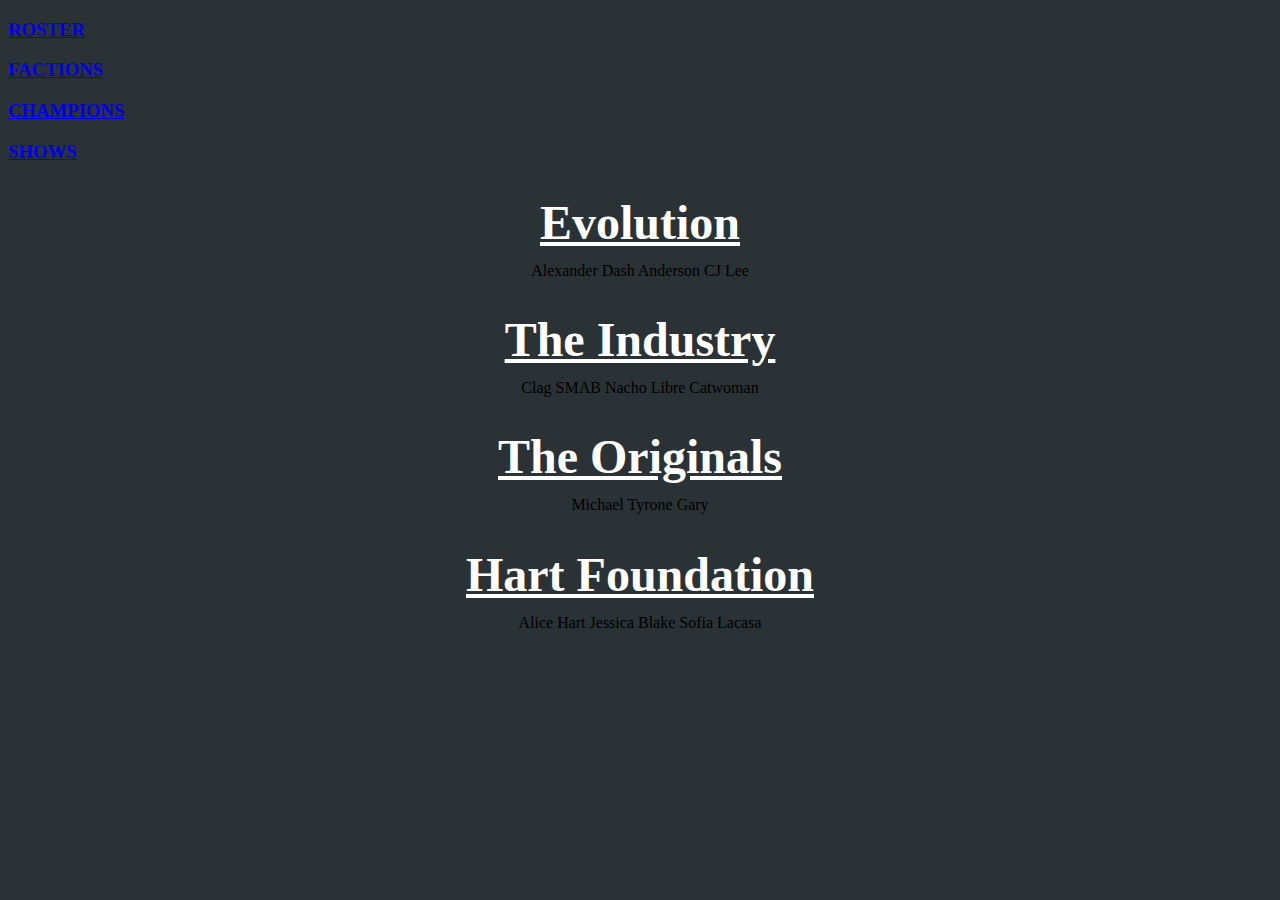
<file: factions.html>
<!DOCTYPE html>
<head>
	<link rel="stylesheet" href="styles.css?v=1.3">
	<title>JCW Roster</title>
	
	<meta http-equiv="Cache-Control" content="no-cache, no-store, must-revalidate" />
	<meta http-equiv="Pragma" content="no-cache" />
	<meta http-equiv="Expires" content="0" />
</head>

<header>
	<span class="header-container">
		<a href="index.html"> <h3>ROSTER</h3> </a>
		<a href="index.html"> <h3>FACTIONS</h3> </a>
		<a href="champions.html"> <h3>CHAMPIONS</h3> </a>
		<a href="shows.html"> <h3>SHOWS</h3> </a>
	</span>
</header>

<body>
	<!-- MENS FACTIONS -->
	<div style="margin-bottom: .5em; text-align: center;">
		<h1 style="text-decoration: underline; margin-bottom: .25em;">Evolution</h1>
		<p4>Alexander</p4>
		<p4>Dash Anderson</p4>
		<p4>CJ Lee</p4>
	</div>

	<div style="margin-bottom: .5em; text-align: center;">
		<h1 style="text-decoration: underline; margin-bottom: .25em;">The Industry</h1>
		<p4>Clag</p4>
		<p4>SMAB</p4>
		<p4>Nacho Libre</p4>
		<p4>Catwoman</p4>
	</div>

	<div style="margin-bottom: .5em; text-align: center;">
		<h1 style="text-decoration: underline; margin-bottom: .25em;">The Originals</h1>
		<p4>Michael</p4>
		<p4>Tyrone</p4>
		<p4>Gary</p4>
	</div>


	<!-- WOMENS FACTIONS -->
	<div style="margin-bottom: .5em; text-align: center;">
		<h1 style="text-decoration: underline; margin-bottom: .25em;">Hart Foundation</h1>
		<p4>Alice Hart</p4>
		<p4>Jessica Blake</p4>
		<p4>Sofia Lacasa</p4>
	</div>
</body>

</html>
</file>
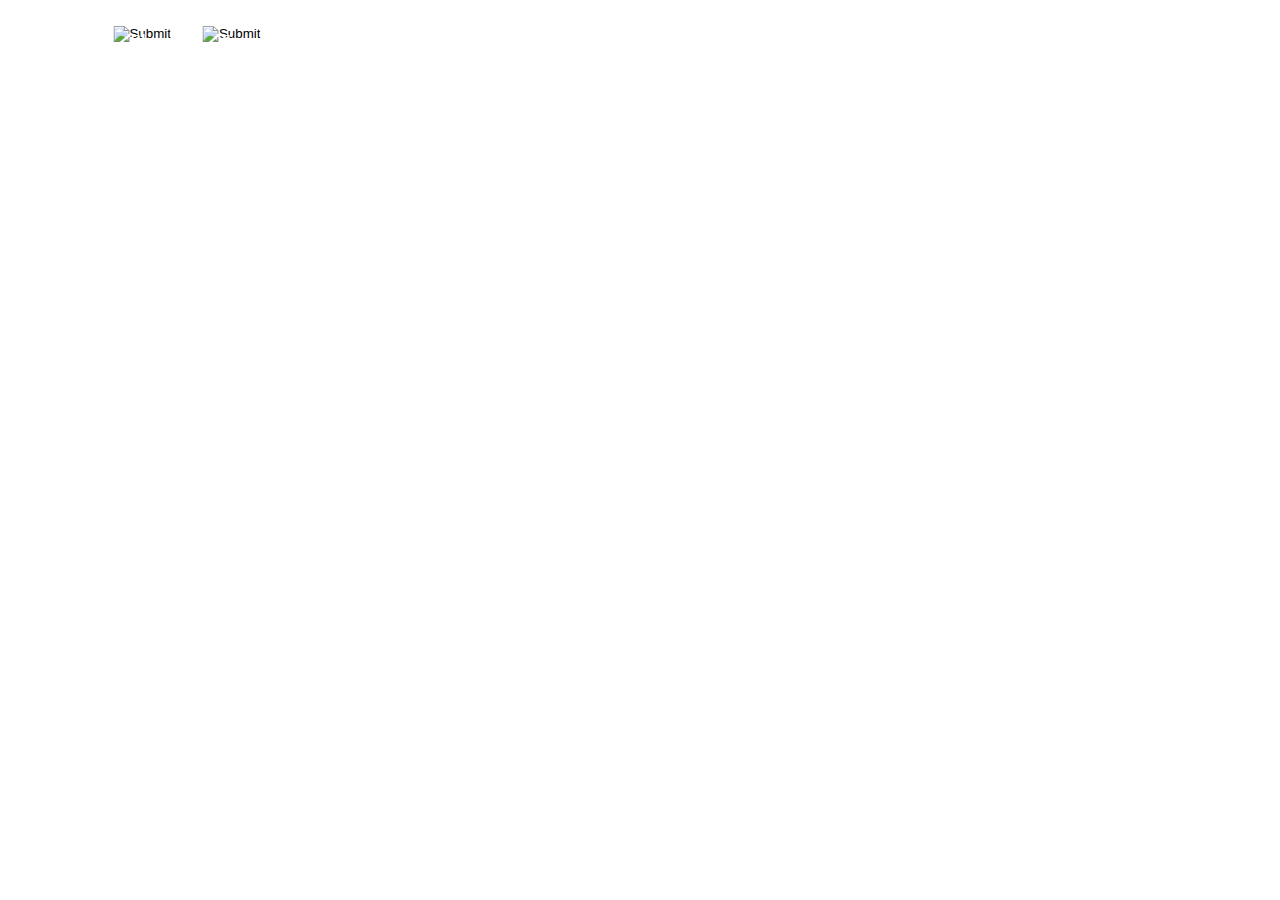
<file: newroster.html>
<!DOCTYPE html>
<html lang="en">
<head>
    <meta charset="UTF-8">
	<title>JCW Roster</title>
    <meta name="viewport" content="width=device-width, initial-scale=1.0">
	<meta http-equiv="Cache-Control" content="no-cache, no-store, must-revalidate" />
	<meta http-equiv="Pragma" content="no-cache" />
	<meta http-equiv="Expires" content="0" />
    <link rel="stylesheet" href="https://stackpath.bootstrapcdn.com/bootstrap/5.0.0-alpha1/css/bootstrap.min.css" integrity="sha384-r4NyP46KrjDleawBgD5tp8Y7UzmLA05oM1iAEQ17CSuDqnUK2+k9luXQOfXJCJ4I" crossorigin="anonymous">
</head>
<body>
	<!--
	<div class="d-inline-flex hstack gap-3">
		<div class="card text-bg-dark">
			<img src="https://raw.githubusercontent.com/TJ237/jcwroster/main/Renders/Scarlett.jpg" class="render rounded float-start" alt="...">
			<div class="card-img-overlay name-text">
				<p class="card-text lh-1 mb-0">The Monster</p>
				<h5 class="card-title lh-1 mb-0">Scarlett</h5>
				<p class="card-text lh-1 mt-0">of The Anarchists</p>
			</div>
		</div>
		<div class="card text-bg-dark">
			<img src="https://raw.githubusercontent.com/TJ237/jcwroster/main/Renders/Scarlett.jpg" class="render rounded float-start" alt="...">
			<div class="card-img-overlay name-text">
				<p class="card-text lh-1 mb-0">The Monster</p>
				<h5 class="card-title lh-1 mb-0">Scarlett</h5>
				<p class="card-text lh-1 mt-0">of The Anarchists</p>
			</div>
		</div>
		<div class="card text-bg-dark">
			<img src="https://raw.githubusercontent.com/TJ237/jcwroster/main/Renders/Scarlett.jpg" class="render rounded float-start" alt="...">
			<div class="card-img-overlay name-text">
				<p class="card-text lh-1 mb-0">The Monster</p>
				<h5 class="card-title lh-1 mb-0">Scarlett</h5>
				<p class="card-text lh-1 mt-0">of The Anarchists</p>
			</div>
		</div>
		<div class="card text-bg-dark">
			<img src="https://raw.githubusercontent.com/TJ237/jcwroster/main/Renders/Scarlett.jpg" class="render rounded float-start" alt="...">
			<div class="card-img-overlay name-text">
				<p class="card-text lh-1 mb-0">The Monster</p>
				<h5 class="card-title lh-1 mb-0">Scarlett</h5>
				<p class="card-text lh-1 mt-0">of The Anarchists</p>
			</div>
		</div>
	</div>-->

		<style>
			.my-custom-row {
				background-color: bisque;
				height: 400px;
			}
			.name-text {
				color: white;
			}
			.render {
				width: 250px;
				height: 250px;
			}
			button {
				background-color: dimgrey;
				color: azure;
				height: 10em;
				width: 10em;
			}
			.img-master {
				display: inline-flex;
				flex-wrap: wrap;
				margin: 1em auto;
				transform: translateX(50%);
			}
			.img-container {
				margin: 0 1em;
				position: relative;
				text-align: center;
				color: white;
			}
			.top-left {
				position: absolute;
				top: 8px;
				left: 16px;
				text-align: left;
				pointer-events: none;
			}
			p {
				margin: 0 0 -5px 0;
			}
			h4 {
				margin: 0 0;
			}
		</style>

		<div class="img-master">

			<div class="img-container">
				<div class="top-left"> <h4>Clag</h4> <p>of The Industry</p> </div>
				<input type="image" src="https://raw.githubusercontent.com/TJ237/jcwroster/main/Renders/Clag.jpg" />
			</div>

			<div class="img-container">
				<div class="top-left"> <h4>Trey</h4> <p></p> </div>
				<input type="image" src="https://raw.githubusercontent.com/TJ237/jcwroster/main/Renders/Trey.jpg" />
			</div>

		</div>

    <script src="https://cdn.jsdelivr.net/npm/popper.js@1.16.0/dist/umd/popper.min.js" integrity="sha384-Q6E9RHvbIyZFJoft+2mJbHaEWldlvI9IOYy5n3zV9zzTtmI3UksdQRVvoxMfooAo" crossorigin="anonymous"></script>
    <script src="https://stackpath.bootstrapcdn.com/bootstrap/5.0.0-alpha1/js/bootstrap.min.js" integrity="sha384-oesi62hOLfzrys4LxRF63OJCXdXDipiYWBnvTl9Y9/TRlw5xlKIEHpNyvvDShgf/" crossorigin="anonymous"></script>
</body>
</html>
</file>
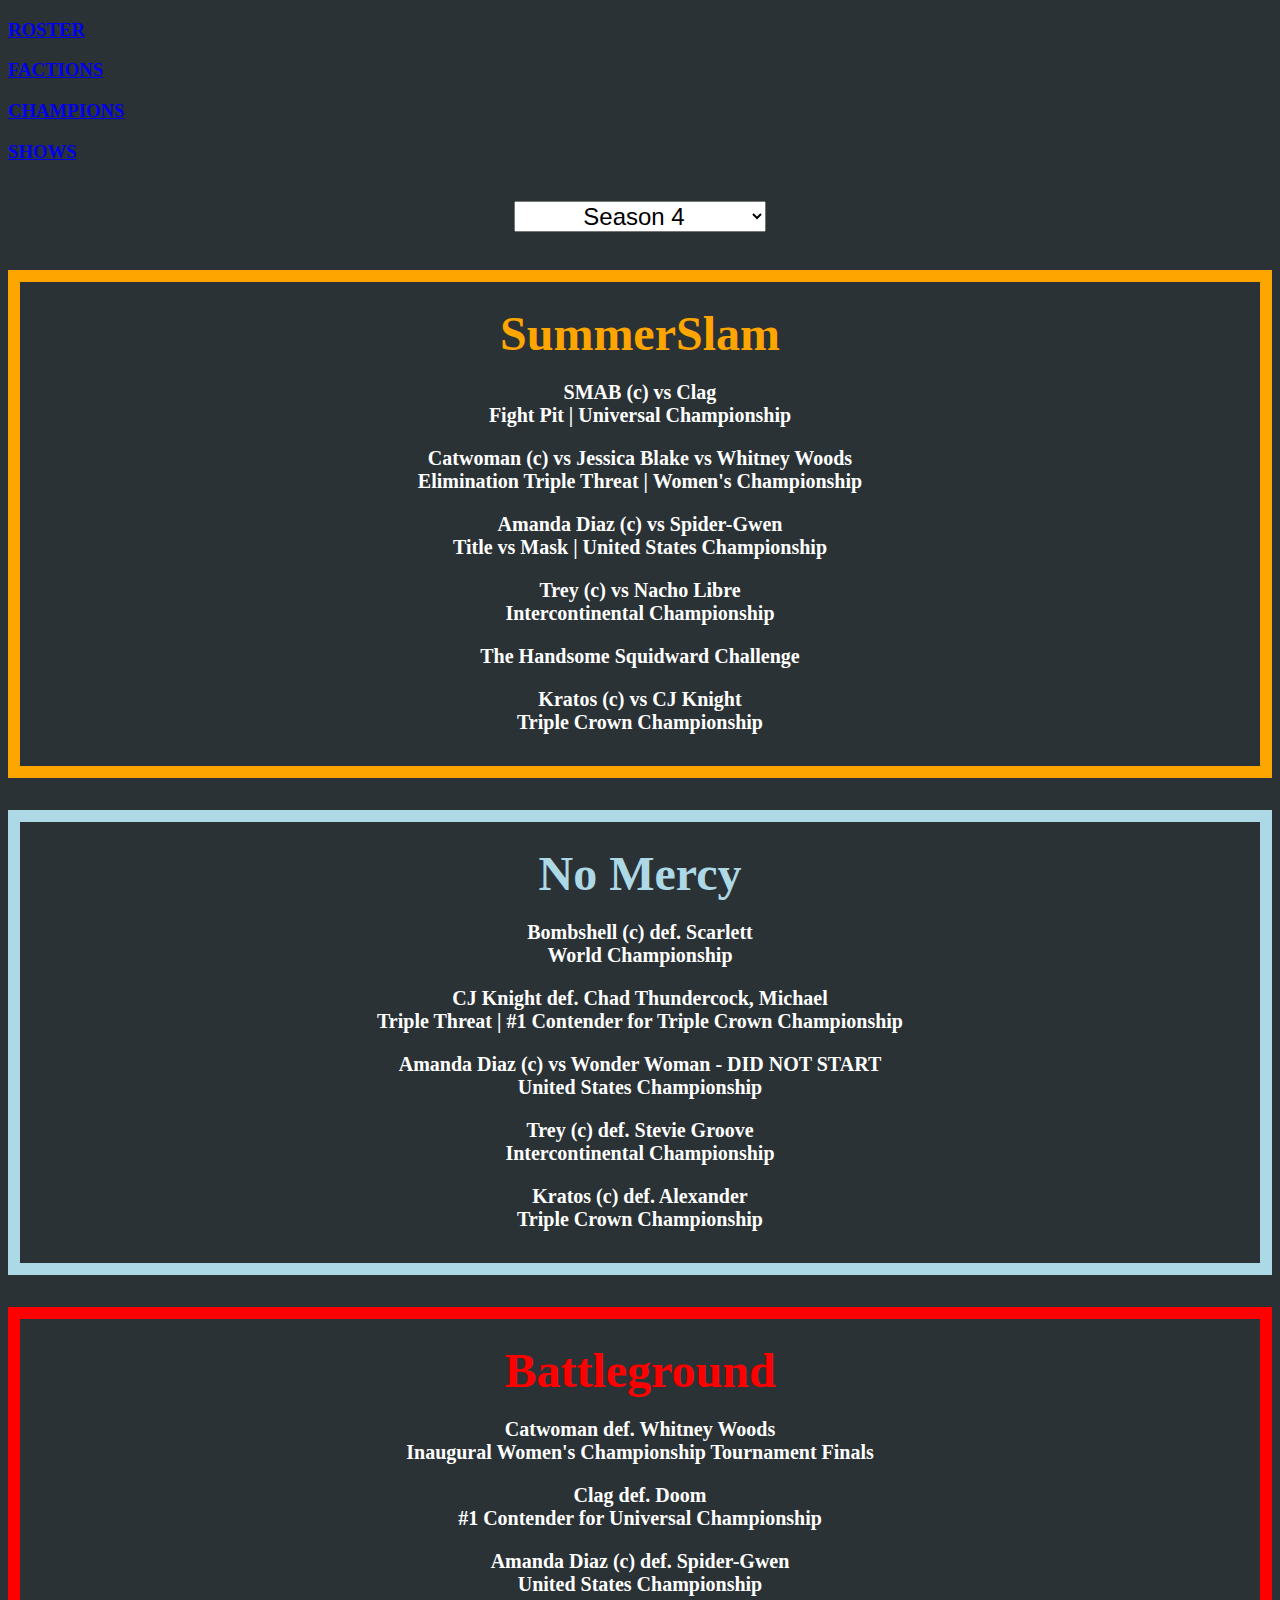
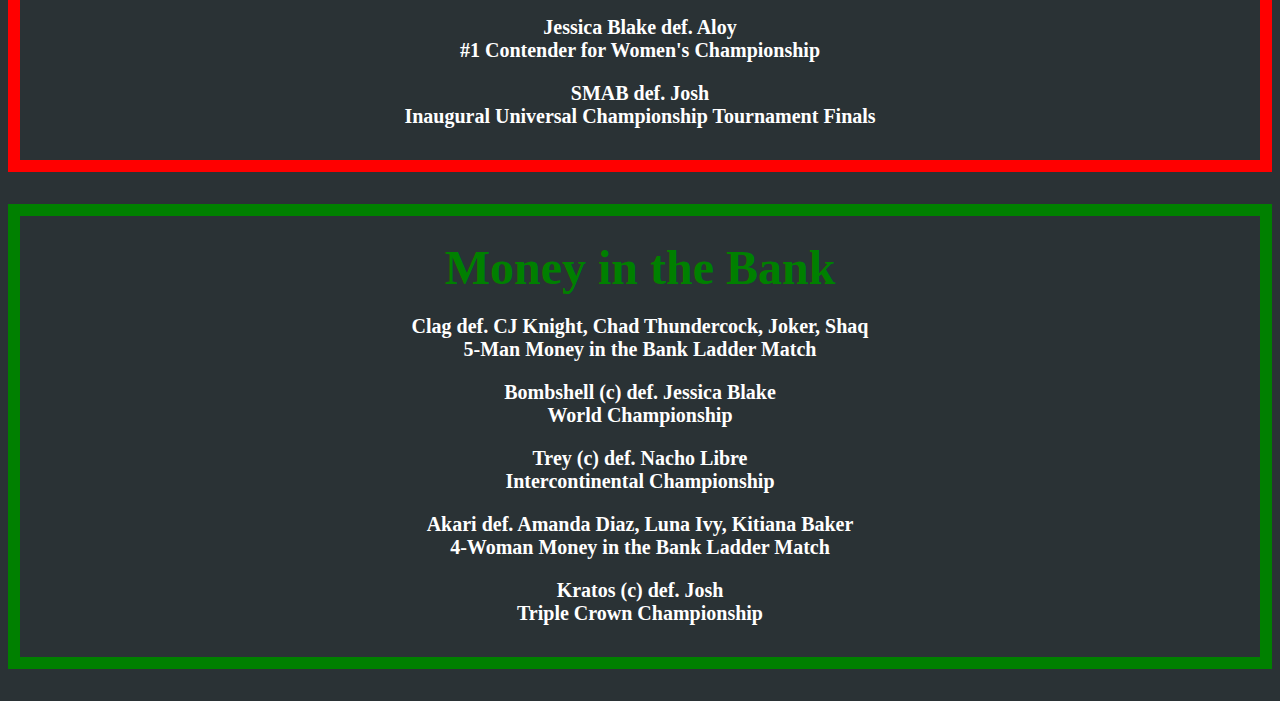
<file: shows.html>
<!DOCTYPE html>
<head>
	<link rel="stylesheet" href="styles.css?v=1.3">
	<title>JCW Shows</title>
	
	<meta http-equiv="Cache-Control" content="no-cache, no-store, must-revalidate" />
	<meta http-equiv="Pragma" content="no-cache" />
	<meta http-equiv="Expires" content="0" />
</head>

<header>
	<span class="header-container">
		<a href="index.html"> <h3>ROSTER</h3> </a>
		<a href="factions.html"> <h3>FACTIONS</h3> </a>
		<a href="champions.html"> <h3>CHAMPIONS</h3> </a>
		<a href="shows.html"> <h3>SHOWS</h3> </a>
	</span>
</header>

  <body onload="loadShows()">

	<select class="center" name="seasons" id="seasons" onchange="changeSeason();">
		<option>Season 4</option>
		<option>Season 3</option>
		<option>Season 2</option>
	</select>

  <div id="new"></div>

  </body>

  <script type="text/javascript">
    var myData;

    function changeSeason() {
      document.getElementById("new").innerHTML = "";

      var s = document.getElementById("seasons").selectedIndex;
      var ppvs = myData["seasons"][s]["ppvs"];

      for (i = 0; i < ppvs.length; i++)
  		{
        // Stuff
		var a = document.createElement("a");
		a.href = ppvs[i].URL, "_blank";
		a.target = "_blank";
		a.style = "text-decoration:none;";

        var tag = document.createElement("h1");
        tag.innerHTML = ppvs[i].Name;
        tag.style = "color: " + ppvs[i].Color + "; border-color: " + ppvs[i].Color;
        tag.classList.add("ppv-item");

        //for (m = 0; m < ppvs[i]["Matches"].length; m++)
        for (m = 0; m < ppvs[i]["Matches"].length; m++)
        {
          //console.log( ppvs[i].Name );
          var match = document.createElement("p");
          match.innerHTML = ppvs[i]["Matches"][m];
          match.innerHTML = match.innerHTML.replace(" | ", "\n");
          tag.appendChild(match);
        }

		a.appendChild(tag);
        document.getElementById("new").appendChild(a);
  		}
    }

    async function loadShows()
  	{
  		const response = await fetch("shows.json?v=23.2.0");
  		const json = await response.text();
  		myData = JSON.parse(json);

      changeSeason();
  	}
  </script>
</html>
</file>
<file: styles.css>
body {
	background-color: #2A3235;
}

h1 {
	color: white;
	text-align: center;
	font-size: 300%;
	padding-top: 0%;
}

h2 {
	color: #2A3235;
	text-align: center;
	font-size: 300%;
	padding-top: 0%;
	margin-left: auto;
	margin-right: auto;
}

p {
	font-family: verdana;
	font-size: 20px;
	color: white;
}

select {
	width:20%;
	text-align: center;
	font-size: 1.5em;
	margin-top: 3%;
	margin-bottom: 3%;
}

.portrait {
	display: block;
	margin-left: auto;
	margin-right: auto;
}

.center {
	display: block;
	margin-left: auto;
	margin-right: auto;
}

.new-center {
	text-align: center;
}

.vertical-center {
	margin: 0;
  	position: absolute;
 	top: 50%;
  	left: 50%;
  	-ms-transform: translate(-50%, -50%);
 	transform: translate(-50%, -50%);
}

.ppv-item {
	border: .25em solid red;
	padding-top: .5em;
	padding-bottom: .25em;
	border-color: red;
	white-space: pre-wrap;
}

.roster-div button {
	width: 100%;
	height: 5%;
	display: block;
	margin: 0 auto;
	margin-bottom: .5em;

	font-weight: bold;
	font-size: 125%;
}

.roster-div {
	background-color: goldenrod;
	width: 50%;
	float: left;

	text-align: center;
	align-items: center;

	overflow-y: scroll;
	padding: 1em 0;
	height: 50em;
}

.wrestler-div {
	background-color: lightcoral;
	width: 50%;
	float: right;

	overflow-y: scroll;
	padding: 1em 0;
	height: 50em;
}

.roster-container {
	margin-top: 2em;
	max-width: 50%;
	margin-left: auto;
	margin-right: auto;
}

.filter-container {
	display: block;
	padding-top: .5em;
	align-items: center;
	align-content: center;
	text-align: center;
}
</file>
